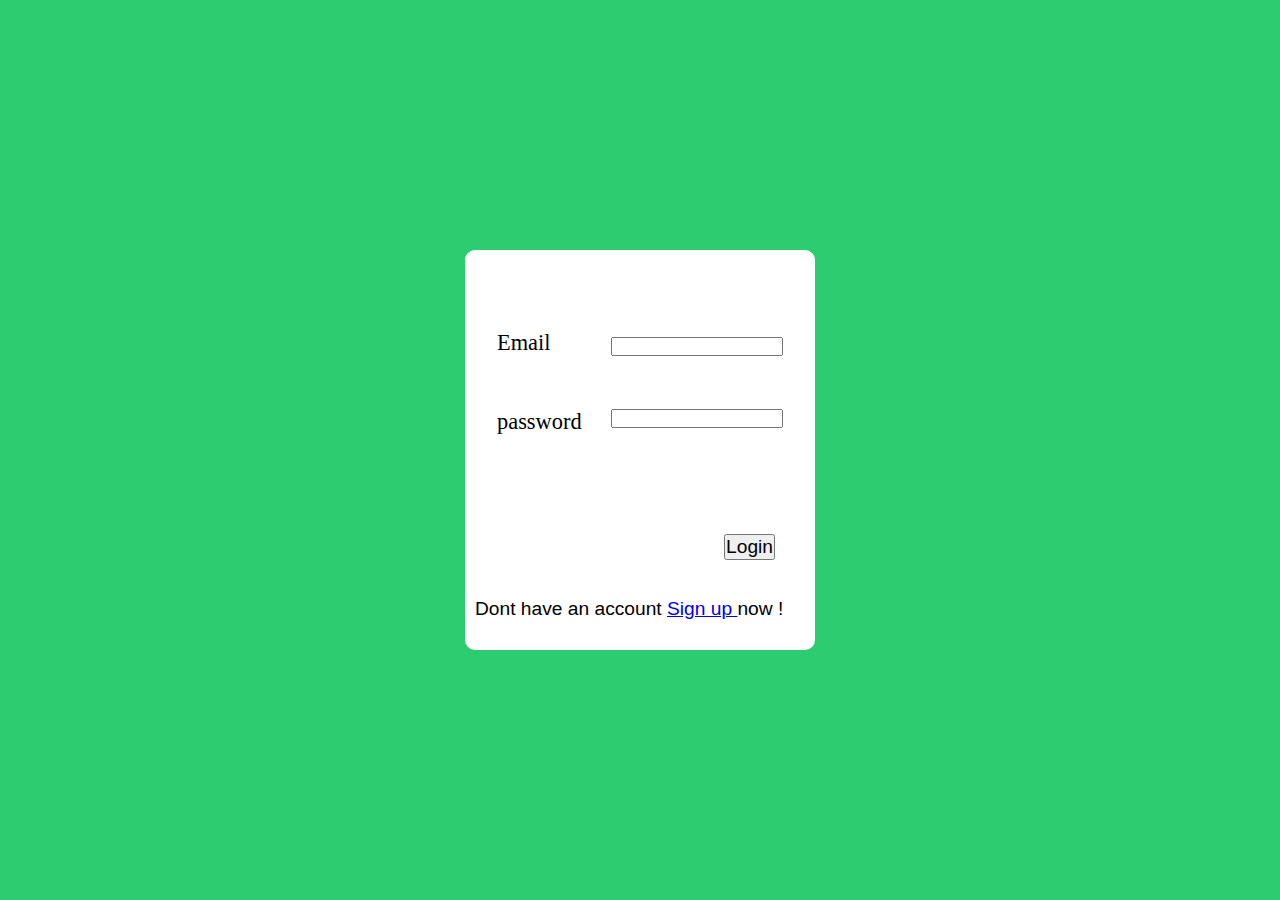
<file: index.html>
<!DOCTYPE html>
<html lang="en">
<head>
    <link rel="stylesheet" href="css/utilities.css">
    <link rel="stylesheet" href="css/forms.css">
    <meta charset="UTF-8">
    <meta name="viewport" content="width=device-width, initial-scale=1.0">
    <title>Tracker|Login</title>
</head>
<body>
    <form class="form" method="post" action="./backend/login.php">
        <div class="form-elem flex">
            <div class="lables flex column">
                <label for="email">Email</label>
                <label for="password">password</label>
            </div>
            <div class="inputs flex column">
                <input type="email" name="email" id="email-input" required>
                <input type="password" name="password" id="password-input" required>
            </div>
        </div>
        <button type="submit" id="login-btn" class="login-btn">Login</button>
        <p>Dont have an account <a href="signup.html">Sign up </a>now !</p>
    </form>
</body>
</html>
</file>
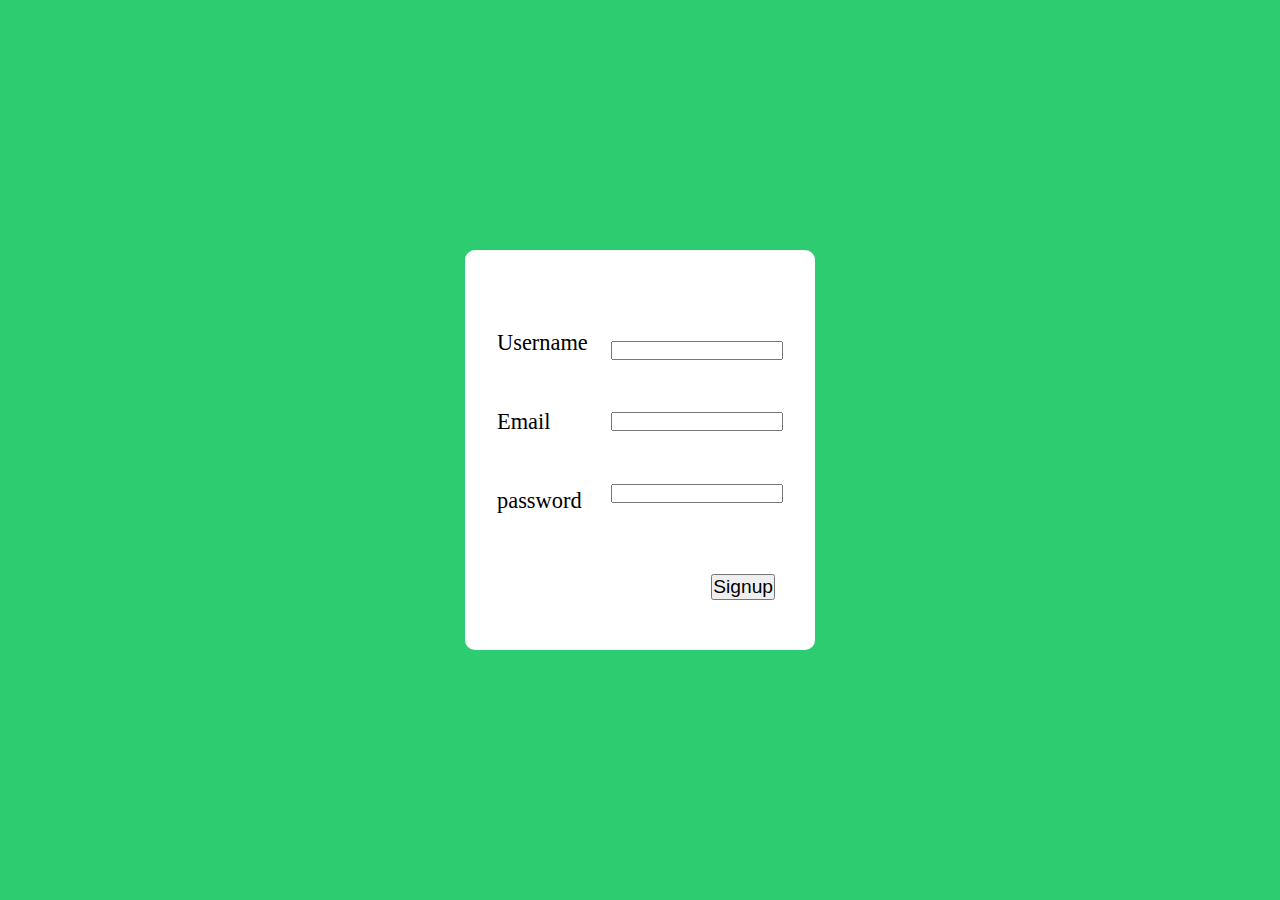
<file: signup.html>
<!DOCTYPE html>
<html lang="en">
<head>
    <link rel="stylesheet" href="css/forms.css">
    <link rel="stylesheet" href="css/utilities.css">
    <meta charset="UTF-8">
    <meta name="viewport" content="width=device-width, initial-scale=1.0">
    <title>Tracker|signup</title>
</head>
<body>
    <form class="form" action="./backend/signup.php" method="post">
        <div class="form-elem flex">
            <div class="lables flex column">
                <label for="username">Username</label>
                <label for="email">Email</label>
                <label for="password">password</label>
            </div>
            <div class="inputs flex column">
                <input type="text" name="username" id="username-signup">
                <input type="email" id="email-signup" name="email" required>
                <input type="password" id="password-signup" name="password" required>
            </div>
        </div>
        <button type="submit" id="signup-btn" class="signup-btn">Signup</button>
    </form>
</body>
</html>
</file>
<file: css/utilities.css>
.pc{
    background:#2ECC71;
}
.flex{
    display: flex;
}
.column{
    flex-direction: column;
}
.align-center{
    align-items: center;
}
.justify-center{
    justify-content: center;
}
.wrap{
    flex-wrap: wrap;
}
.space-between{
    justify-content: space-between;
}
.p-05{
    padding:0.45rem;
}
.p-1{
    padding:0.75rem;
}
.p-2{
    padding: 1.5rem;
}
.m-1{
    margin: 0.75rem;
}
.m-2{
    margin: 1.25rem;
}
.mt-1{
  margin-top: 1rem;  
}
.mt-2{
    margin-top:2rem;
}
.ml-1{
    margin-left: 0.9rem;
}
.mr-1{
    margin-right: 0.9rem;
}
.mb-1{
    margin-bottom: 1.2rem;
}
.mf{
    font-family: sans-serif;
}

.d-none{
    display: none;
}
.d-block{
    display: block;
}
.gap-1{
    gap: 0.8rem;
}
.gap-2{
    gap: 2.3rem;
}
.gap-3{
    gap: 3.7rem;
}
p{
    font-family: sans-serif;
}
</file>
<file: css/forms.css>
*{
    padding: 0;
    margin: 0;
    box-sizing: border-box;
}
body{
    position: relative;
    height: 100vh;
    background:#2ECC71;
}
.form{
    position: absolute;
    top: 50%;
    left: 50%;
    transform: translate(-50%,-50%);
    background: #fff;
    height: 400px;
    width: 350px;
    border-radius: 10px;
}
.form-elem{
    justify-content: space-between;
    padding: 2rem;
    align-items: center;
    margin-top: 3rem
}
.lables{
    width: 25%;
    gap: 3.3rem;
    font-size: 1.4rem;

}
.inputs{
    width: 60%;
    gap: 3.3rem;

}

form>p{
    position: absolute;
    bottom: 30px;
    left: 10px;
    font-size: 1.2rem;
}
.login-btn{
    position: absolute;
    bottom: 90px;
    right: 40px;
    font-size: 1.2rem;
}
.signup-btn{
    position: absolute;
    bottom: 50px;
    right: 40px;
    font-size: 1.2rem;
}
</file>
